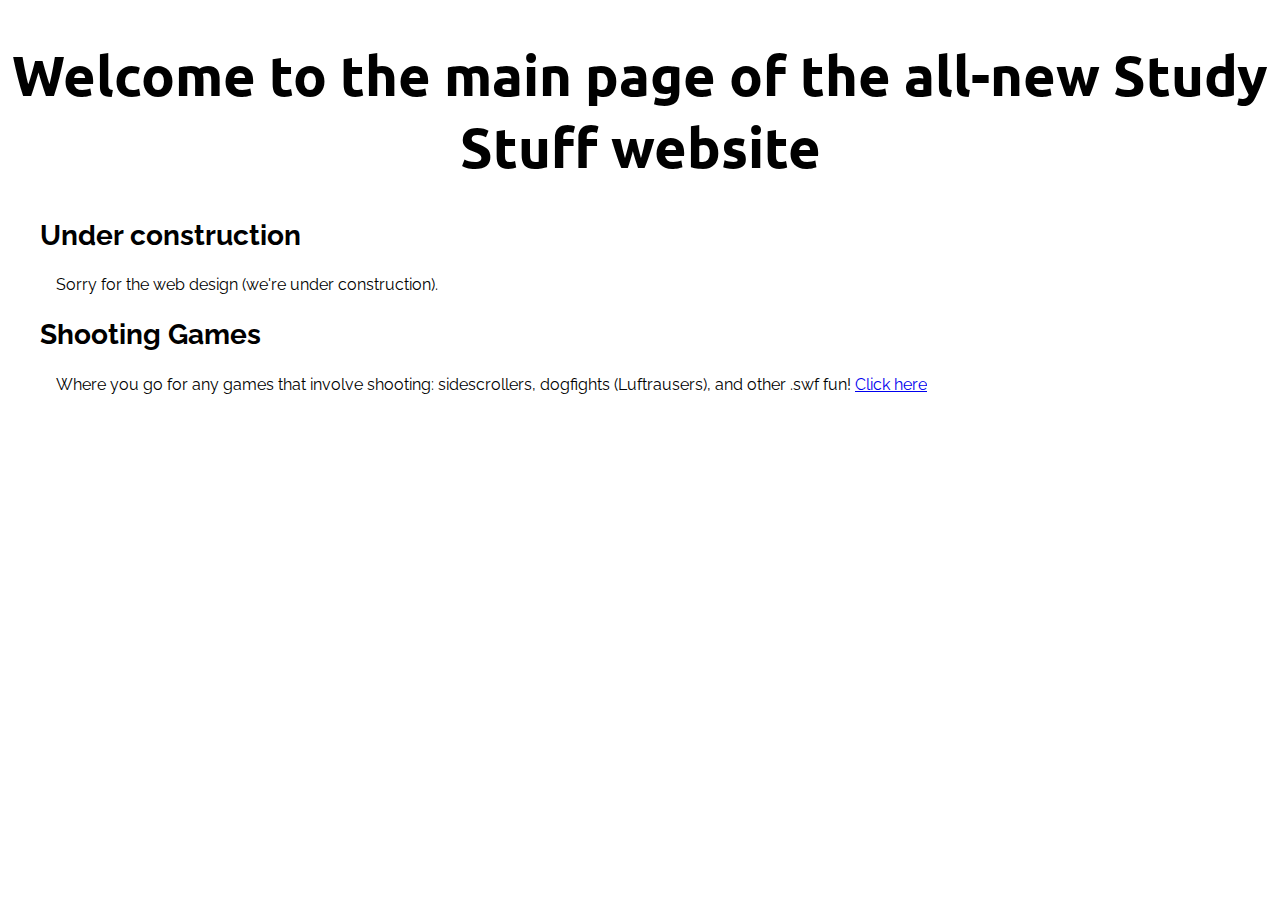
<file: index.html>
<!DOCTYPE html>
<html>
	<head>
		<title>Table of Contents</title>
		<link href="https://fonts.googleapis.com/css?family=Raleway|Ubuntu&display=swap" rel="stylesheet">
		<link rel="stylesheet" type="text/css" href="main.css" />
	</head>
	<!--<style>
		h1 {
			text-align: center;
			font-family: "Ubuntu", sans-serif;
			font-size: 3.5rem;
		}
		h2 {
			text-align: left;
			font-family: "Raleway", sans-serif;
			margin-left: 2rem;
			font-size: 1.75rem;
			margin-top: 1.5rem;
		}
		p {
			text-align: justify;
			font-family: "Raleway", sans-serif;
			margin-left: 3rem;
			margin-right: 3rem;
			font-size: 1rem;
		}
	</style>-->
	<h1>Welcome to the main page of the all-new Study Stuff website</h1>
	<h2>Under construction</h2>
	<p>Sorry for the web design (we're under construction).</p>
	<h2>Shooting Games</h2>
	<p>
		Where you go for any games that involve shooting: sidescrollers, dogfights (Luftrausers), and other .swf fun! <a href="shooting_games/shooting_games.html">Click here</a>
	</p>
</html>
</file>
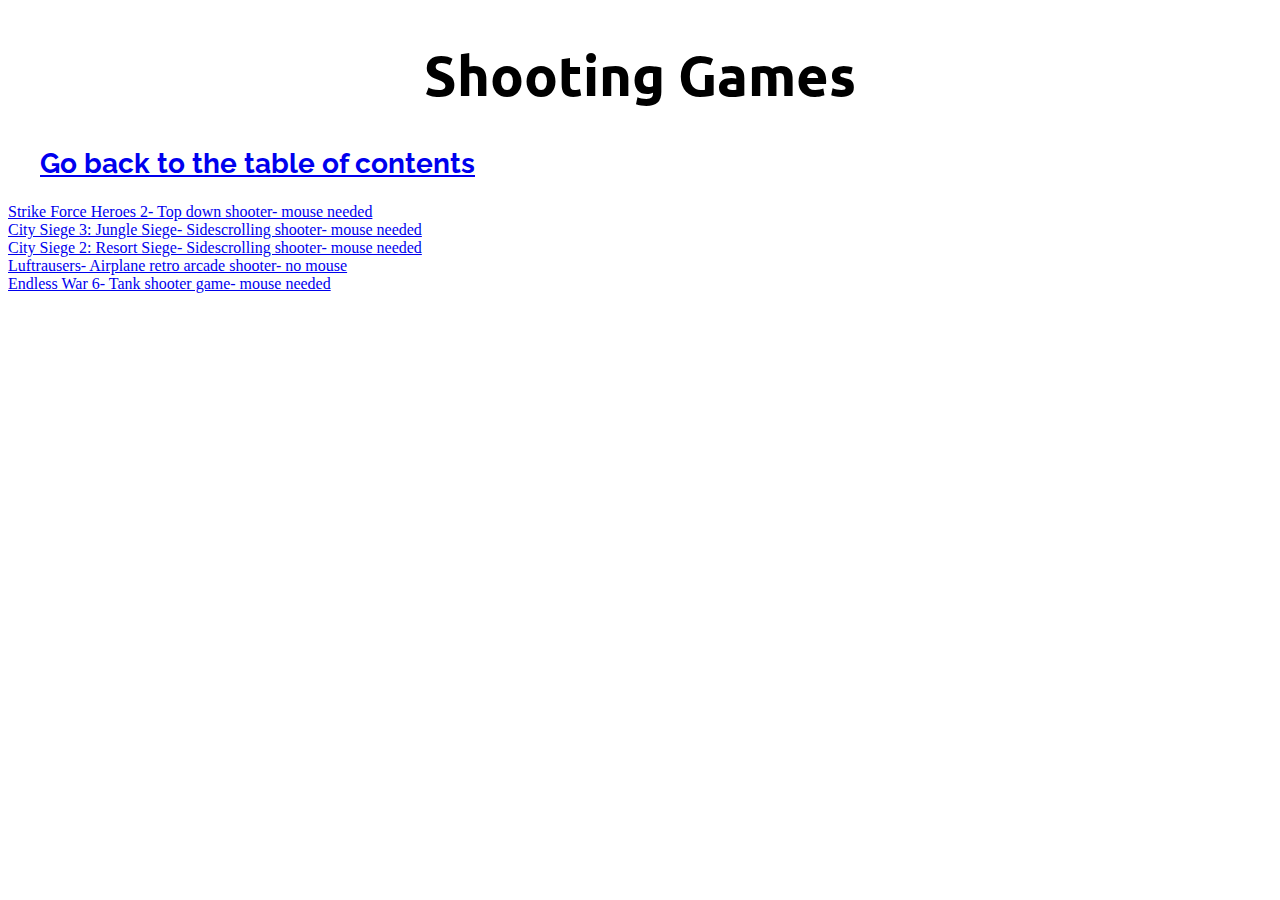
<file: shooting_games/shooting_games.html>
<!DOCTYPE html>
<html>
	<head>
		<title>Shooting games</title>
		<link href="https://fonts.googleapis.com/css?family=Raleway|Ubuntu&display=swap" rel="stylesheet">
		<link rel="stylesheet" type="text/css" href="../main.css" />
	</head>
	<h1>Shooting Games</h1>
	<h2><a href="../index.html">Go back to the table of contents</a></h2>
	<a href="SFH2/game.html">Strike Force Heroes 2- Top down shooter- mouse needed</a><br>
	<a href="CS3/game.html">City Siege 3: Jungle Siege- Sidescrolling shooter- mouse needed</a><br>
	<a href="CS2/game.html">City Siege 2: Resort Siege- Sidescrolling shooter- mouse needed</a><br>
	<a href="LUFT/game.html">Luftrausers- Airplane retro arcade shooter- no mouse</a><br>
	<a href="EW6/game.html">Endless War 6- Tank shooter game- mouse needed</a><br>
</html>
</file>
<file: main.css>
h1 {
			text-align: center;
			font-family: "Ubuntu", sans-serif;
			font-size: 3.5rem;
		}
		h2 {
			text-align: left;
			font-family: "Raleway", sans-serif;
			margin-left: 2rem;
			font-size: 1.75rem;
			margin-top: 1.5rem;
		}
		p {
			text-align: justify;
			font-family: "Raleway", sans-serif;
			margin-left: 3rem;
			margin-right: 3rem;
			font-size: 1rem;
		}
</file>
